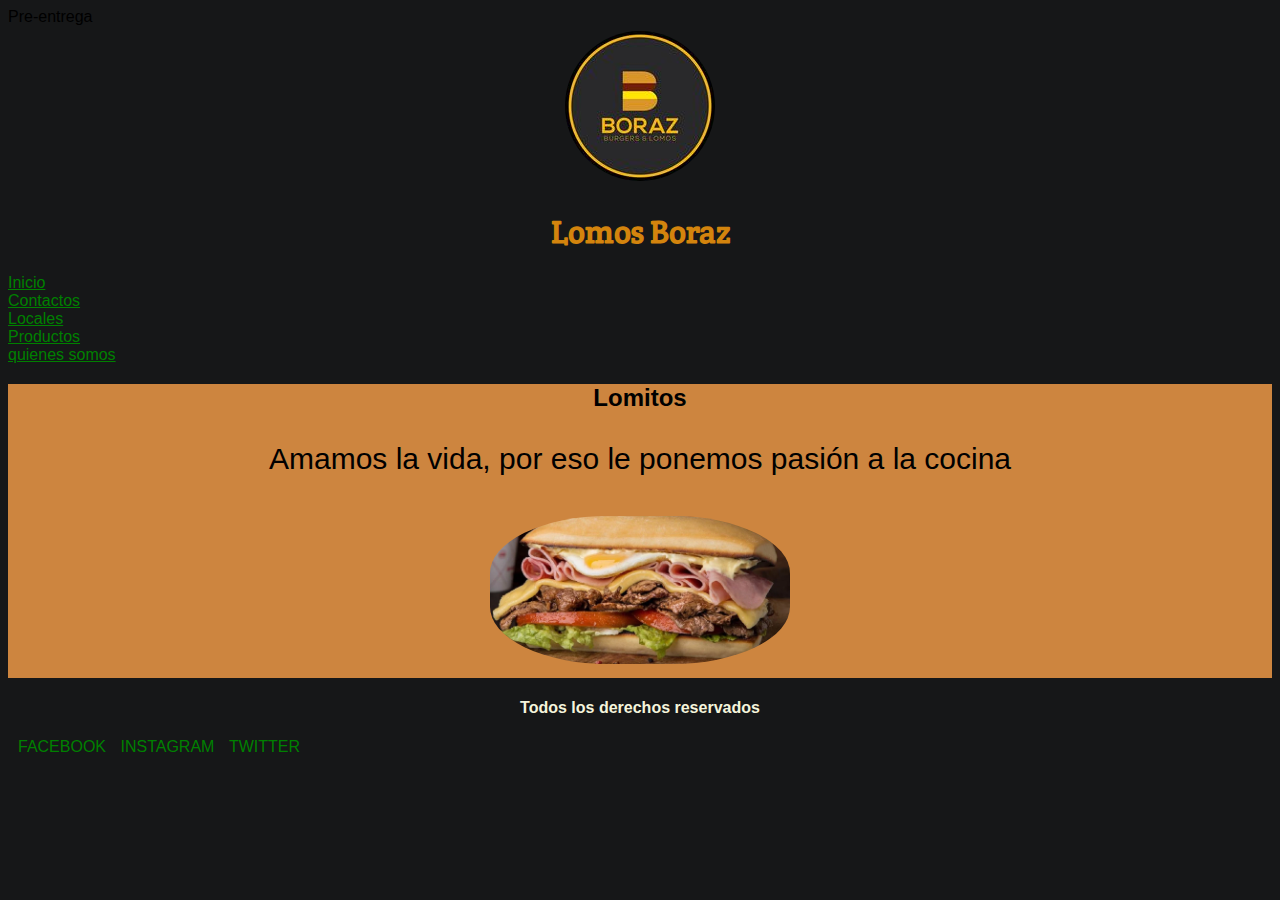
<file: index.html>
<!DOCTYPE html>
<html lang="es">
<head>
    <meta charset="UTF-8">
    <meta http-equiv="X-UA-Compatible" content="IE=edge">
    <meta name="viewport" content="width=device-width, initial-scale=1.0">
    <meta name="description" content="el mejor lomito de córdoba">
    <meta name="keywords" content="lomo, lomito, comida"
    <title>Pre-entrega</title>
    <link href="https://cdn.jsdelivr.net/npm/bootstrap@5.2.2/dist/css/bootstrap.min.css" rel="stylesheet" integrity="sha384-Zenh87qX5JnK2Jl0vWa8Ck2rdkQ2Bzep5IDxbcnCeuOxjzrPF/et3URy9Bv1WTRi" crossorigin="anonymous">
    <link rel="stylesheet" href="css/estilo.css">
    <link rel="preconnect" href="https://fonts.googleapis.com">
<link rel="preconnect" href="https://fonts.gstatic.com" crossorigin>
<link href="https://fonts.googleapis.com/css2?family=Cinzel:wght@800&family=Crete+Round:ital@1&display=swap" rel="stylesheet">

</head>
<body>
        <header> 
          <center><img class="logo" src="imagenes/logoboraz.jpg" alt="logo de inicio" width="100" height="100">
          </center>
            <h1>Lomos Boraz</h1>

            <div class="container text-center">
                <div class="row">
                  <div class="col-xl-2 col-sm-12">
                    <a href="index.html">Inicio</a>
                  </div>
                  <div class="col-xl-2 col-sm-12">
                    <a href="paginas/contactos.html">Contactos</a>
                  </div>
                  <div class="col-xl-2 col-sm-12">
                    <a href="paginas/locales.html">Locales</a>
                  </div>
                  <div class="col-xl-2 col-sm-12">
                    <a href="paginas/productos.html">Productos</a>
                  </div><div class="col-xl-2 col-sm-12">
                    <a href="paginas/quienessomos.html">quienes somos</a>
                  </div>
                </div>
              </div>
            
        </header>
        <main>
            <h2>Lomitos</h2>
            <p class="parrafo">Amamos la vida, por eso le ponemos pasión a la cocina</p>
    
            <center><img class="foto" src="imagenes/lomo.webp" alt="Imágen de un Lomito" class="img-fluid"></center>
    
        </main>
        <footer class="parrafo">
            <h4>Todos los derechos reservados</h4>
            <a class="efecto" href="">Facebook</a>
            <a class= "efecto" href="">Instagram</a>
            <a class= "efecto" href="">Twitter</a>
        </footer>
    
</body>
<!-- JavaScript Bundle with Popper -->
<script src="https://cdn.jsdelivr.net/npm/bootstrap@5.2.2/dist/js/bootstrap.bundle.min.js" integrity="sha384-OERcA2EqjJCMA+/3y+gxIOqMEjwtxJY7qPCqsdltbNJuaOe923+mo//f6V8Qbsw3" crossorigin="anonymous"></script>
</html>
</file>
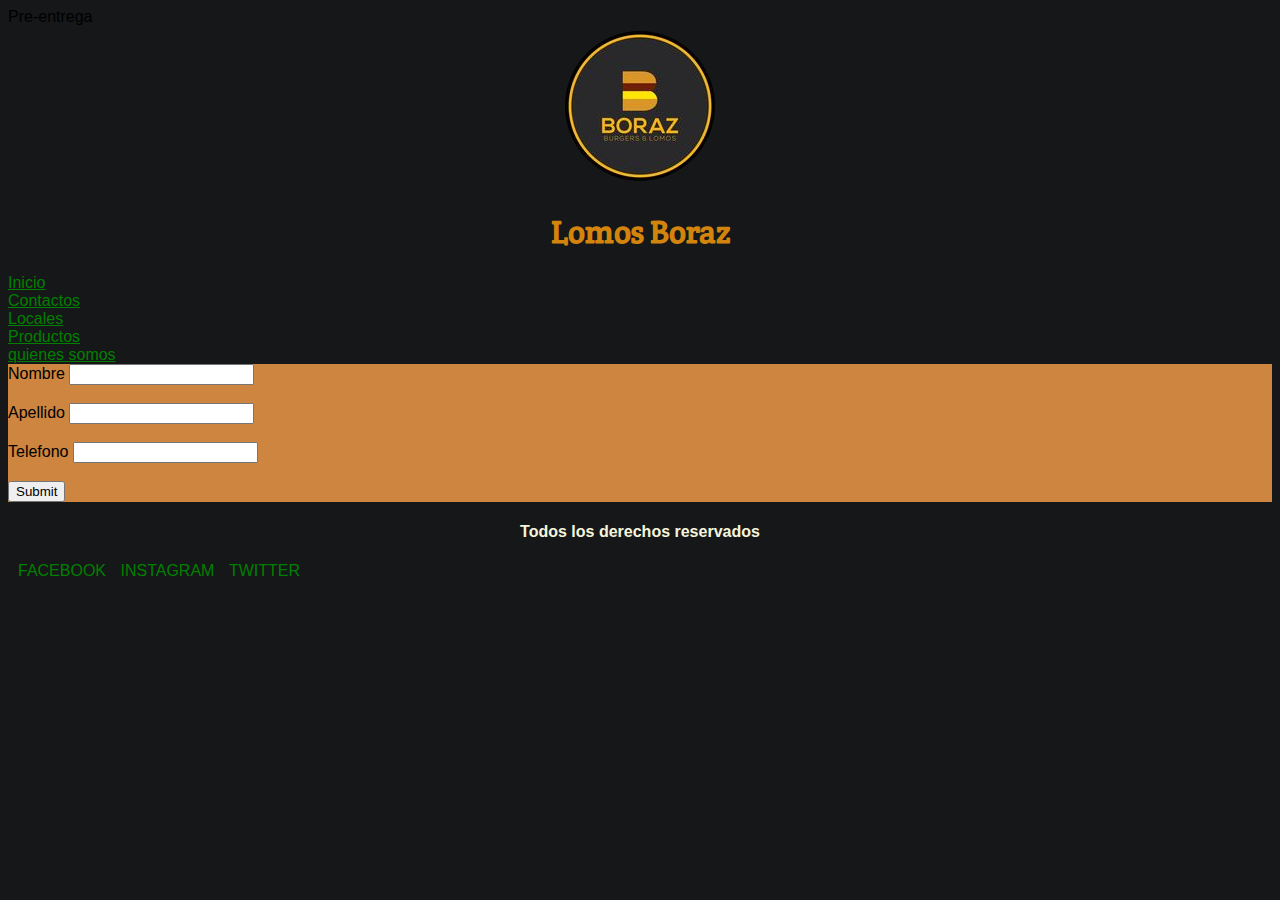
<file: paginas/contactos.html>
<!DOCTYPE html>
<html lang="es">
<head>
    <meta charset="UTF-8">
    <meta http-equiv="X-UA-Compatible" content="IE=edge">
    <meta name="viewport" content="width=device-width, initial-scale=1.0">
    <meta name="description" content="el mejor lomito de córdoba">
    <meta name="keywords" content="lomo, lomito, comida"
    <title>Pre-entrega</title>
    <link href="https://cdn.jsdelivr.net/npm/bootstrap@5.2.2/dist/css/bootstrap.min.css" rel="stylesheet" integrity="sha384-Zenh87qX5JnK2Jl0vWa8Ck2rdkQ2Bzep5IDxbcnCeuOxjzrPF/et3URy9Bv1WTRi" crossorigin="anonymous">
    <link rel="stylesheet" href="../css/estilo.css">
    <link href="https://fonts.googleapis.com/css2?family=Cinzel:wght@800&family=Crete+Round:ital@1&display=swap" rel="stylesheet">
</head>
<body>
    <header>
      <center><img class="logo" src="../imagenes/logoboraz.jpg" alt="logo de inicio" width="100" height="100">
      </center>
        <h1>Lomos Boraz</h1>
        <div class="container text-center">
          <div class="row">
            <div class="col-xl-2 col-sm-12">
              <a href="../index.html">Inicio</a>
            </div>
            <div class="col-xl-2 col-sm-12">
              <a href="contactos.html">Contactos</a>
            </div>
            <div class="col-xl-2 col-sm-12">
              <a href="locales.html">Locales</a>
            </div>
            <div class="col-xl-2 col-sm-12">
              <a href="productos.html">Productos</a>
            </div><div class="col-xl-2 col-sm-12">
              <a href="quienessomos.html">quienes somos</a>
            </div>
          </div>
        </div>
    </header>

    <main>
        <form>
            <label for="">Nombre</label>
            <input type="text">
            <br><br>
            <label for="">Apellido</label>
            <input type="text">
            <br><br>
            <label for="">Telefono</label>
            <input type="text">
            <br><br>
            <input type="submit">
        </form>

    </main>
    <footer class="parrafo">
        <h4>Todos los derechos reservados</h4>
        <a class="efecto" href="">Facebook</a>
        <a class= "efecto" href="">Instagram</a>
        <a class= "efecto" href="">Twitter</a>
        

    </footer>
    
</body>
<!-- JavaScript Bundle with Popper -->
<script src="https://cdn.jsdelivr.net/npm/bootstrap@5.2.2/dist/js/bootstrap.bundle.min.js" integrity="sha384-OERcA2EqjJCMA+/3y+gxIOqMEjwtxJY7qPCqsdltbNJuaOe923+mo//f6V8Qbsw3" crossorigin="anonymous"></script>

</html>
</file>
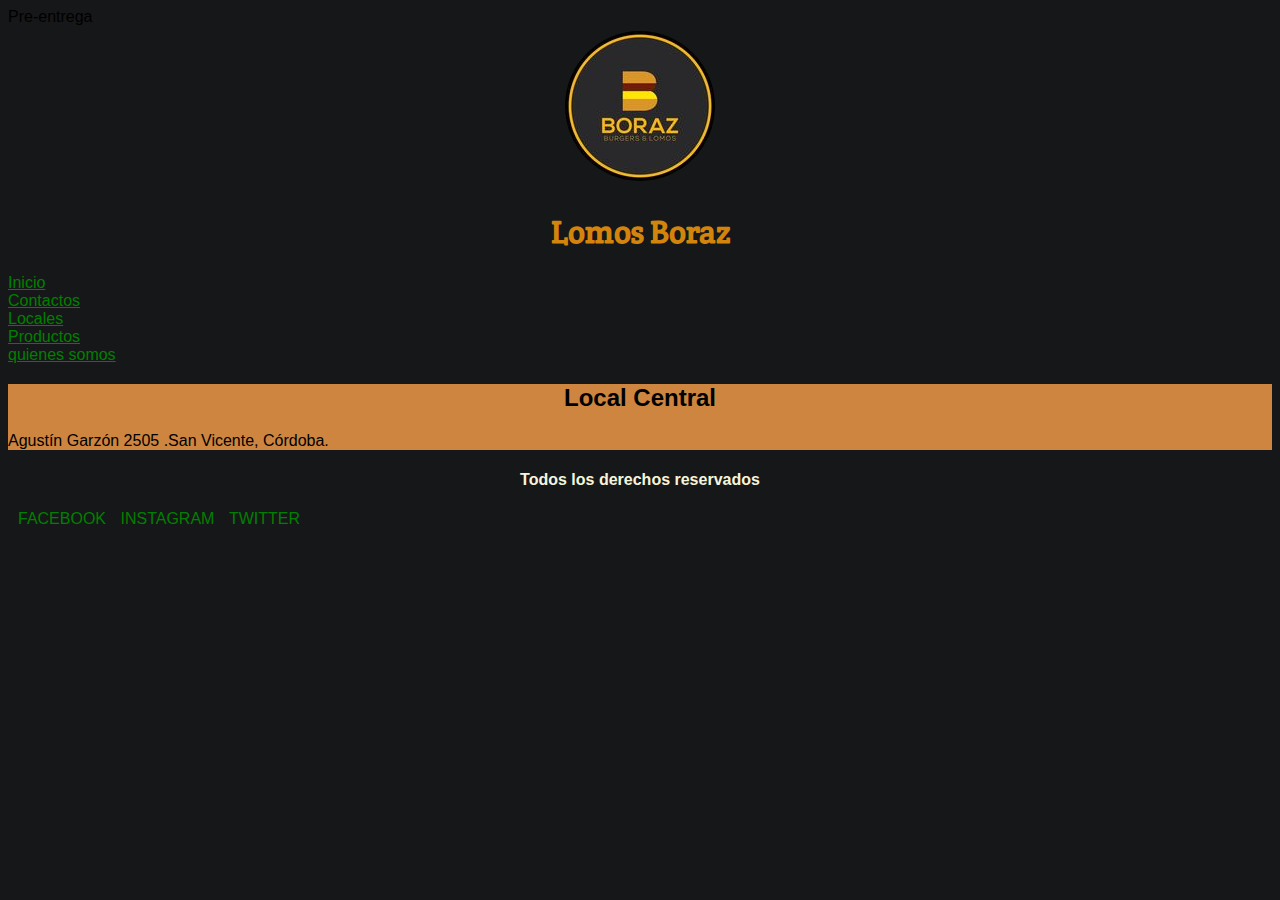
<file: paginas/locales.html>
<!DOCTYPE html>
<html lang="es">
<head>
    <meta charset="UTF-8">
    <meta http-equiv="X-UA-Compatible" content="IE=edge">
    <meta name="viewport" content="width=device-width, initial-scale=1.0">
    <meta name="description" content="el mejor lomito de córdoba">
    <meta name="keywords" content="lomo, lomito, comida"
    <title>Pre-entrega</title>
    <link href="https://cdn.jsdelivr.net/npm/bootstrap@5.2.2/dist/css/bootstrap.min.css" rel="stylesheet" integrity="sha384-Zenh87qX5JnK2Jl0vWa8Ck2rdkQ2Bzep5IDxbcnCeuOxjzrPF/et3URy9Bv1WTRi" crossorigin="anonymous">
    <link rel="stylesheet" href="../css/estilo.css">
    <link href="https://fonts.googleapis.com/css2?family=Cinzel:wght@800&family=Crete+Round:ital@1&display=swap" rel="stylesheet">
</head>
<body>
    <header>
      <center><img class="logo" src="../imagenes/logoboraz.jpg" alt="logo de inicio" width="100" height="100">
      </center>
        <h1>Lomos Boraz</h1>
        <div class="container text-center">
          <div class="row">
            <div class="col-xl-2 col-sm-12">
              <a href="../index.html">Inicio</a>
            </div>
            <div class="col-xl-2 col-sm-12">
              <a href="contactos.html">Contactos</a>
            </div>
            <div class="col-xl-2 col-sm-12">
              <a href="locales.html">Locales</a>
            </div>
            <div class="col-xl-2 col-sm-12">
              <a href="productos.html">Productos</a>
            </div><div class="col-xl-2 col-sm-12">
              <a href="quienessomos.html">quienes somos</a>
            </div>
          </div>
        </div>
    </header>
    <main>
      <h2>Local Central</h2>
      <p>Agustín Garzón 2505 .San Vicente, Córdoba.</p>
    </main>

    <footer class="parrafo">
        <h4>Todos los derechos reservados</h4>
        <a class="efecto" href="">Facebook</a>
        <a class= "efecto" href="">Instagram</a>
        <a class= "efecto" href="">Twitter</a>
        

    </footer>
    
    
</body>
<!-- JavaScript Bundle with Popper -->
<script src="https://cdn.jsdelivr.net/npm/bootstrap@5.2.2/dist/js/bootstrap.bundle.min.js" integrity="sha384-OERcA2EqjJCMA+/3y+gxIOqMEjwtxJY7qPCqsdltbNJuaOe923+mo//f6V8Qbsw3" crossorigin="anonymous"></script>
</html>
</file>
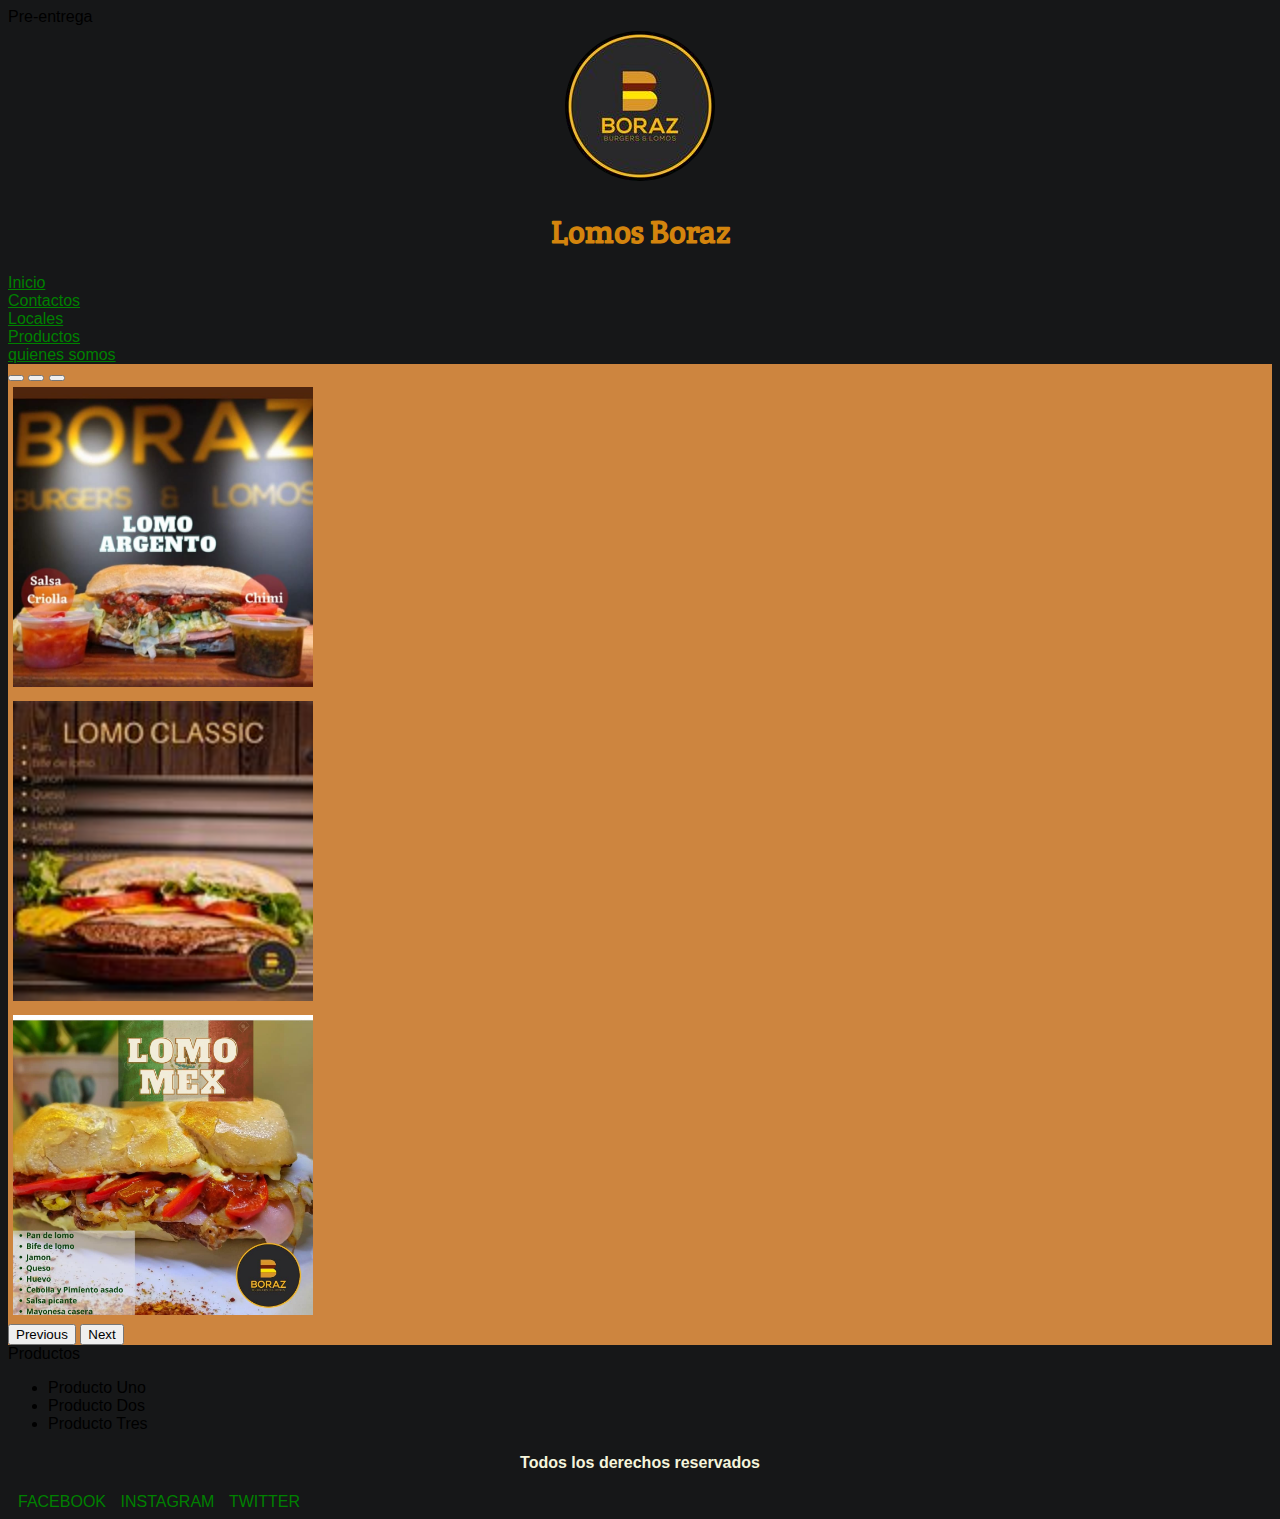
<file: paginas/productos.html>
<!DOCTYPE html>
<html lang="es">
<head>
    <meta charset="UTF-8">
    <meta http-equiv="X-UA-Compatible" content="IE=edge">
    <meta name="viewport" content="width=device-width, initial-scale=1.0">
    <meta name="description" content="el mejor lomito de córdoba">
    <meta name="keywords" content="lomo, lomito, comida"
    <title>Pre-entrega</title>
    <link href="https://cdn.jsdelivr.net/npm/bootstrap@5.2.2/dist/css/bootstrap.min.css" rel="stylesheet" integrity="sha384-Zenh87qX5JnK2Jl0vWa8Ck2rdkQ2Bzep5IDxbcnCeuOxjzrPF/et3URy9Bv1WTRi" crossorigin="anonymous">
    <link rel="stylesheet" href="../css/estilo.css">
    <link href="https://fonts.googleapis.com/css2?family=Cinzel:wght@800&family=Crete+Round:ital@1&display=swap" rel="stylesheet">
</head>
<body>
  <header>
    <center><img class="logo" src="../imagenes/logoboraz.jpg" alt="logo de inicio" width="100" height="100">
    </center>
     <h1>Lomos Boraz</h1>
     <div class="container text-center">
        <div class="row">
          <div class="col-xl-2 col-sm-12">
            <a href="../index.html">Inicio</a>
          </div>
          <div class="col-xl-2 col-sm-12">
            <a href="contactos.html">Contactos</a>
          </div>
          <div class="col-xl-2 col-sm-12">
            <a href="locales.html">Locales</a>
          </div>
          <div class="col-xl-2 col-sm-12">
            <a href="productos.html">Productos</a>
          </div><div class="col-xl-2 col-sm-12">
            <a href="quienessomos.html">quienes somos</a>
          </div>
        </div>
      </div>
 </header>
    <main>
         <!-- Start Carousel -->
	 <div id="carouselExampleIndicators" class="carousel slide" data-bs-ride="carousel">
		<div class="carousel-indicators">
		  <button type="button" data-bs-target="#carouselExampleIndicators" data-bs-slide-to="0" class="active" aria-current="true" aria-label="Slide 1"></button>
		  <button type="button" data-bs-target="#carouselExampleIndicators" data-bs-slide-to="1" aria-label="Slide 2"></button>
		  <button type="button" data-bs-target="#carouselExampleIndicators" data-bs-slide-to="2" aria-label="Slide 3"></button>
		</div>
		<div class="carousel-inner">
		  <div class="carousel-item active">
			<img src="../imagenes/lomoargento.jpg" class="d-block w-50 img-fluid mx-auto d-block" alt="afrodite">
		  </div>
		  <div class="carousel-item">
			<img src="../imagenes/lomoclasic.jpg" class="d-block w-50 img-fluid mx-auto d-block" alt="amnesia">
		  </div>
		  <div class="carousel-item">
			<img src="../imagenes/lomomexicano.jpg" class="d-block w-50 img-fluid mx-auto d-block" alt="breakup">
		  </div>
		</div>
		<button class="carousel-control-prev" type="button" data-bs-target="#carouselExampleIndicators" data-bs-slide="prev">
		  <span class="carousel-control-prev-icon" aria-hidden="true"></span>
		  <span class="visually-hidden">Previous</span>
		</button>
		<button class="carousel-control-next" type="button" data-bs-target="#carouselExampleIndicators" data-bs-slide="next">
		  <span class="carousel-control-next-icon" aria-hidden="true"></span>
		  <span class="visually-hidden">Next</span>
		</button>
	  </div>
	<!-- End Carousel -->
    </main>
    <div class="card" style="width: 18rem;">
      <div class="card-header">
        Productos
      </div>
      <ul class="list-group list-group-flush">
        <li class="list-group-item">Producto Uno</li>
        <li class="list-group-item">Producto Dos</li>
        <li class="list-group-item">Producto Tres</li>
      </ul>
    </div>
   
    <footer class="parrafo">
        <h4>Todos los derechos reservados</h4>
        <a class="efecto" href="">Facebook</a>
        <a class= "efecto" href="">Instagram</a>
        <a class= "efecto" href="">Twitter</a>
    </footer>
    
    
</body>
<!-- JavaScript Bundle with Popper -->
<script src="https://cdn.jsdelivr.net/npm/bootstrap@5.2.2/dist/js/bootstrap.bundle.min.js" integrity="sha384-OERcA2EqjJCMA+/3y+gxIOqMEjwtxJY7qPCqsdltbNJuaOe923+mo//f6V8Qbsw3" crossorigin="anonymous"></script>
</html>
</file>
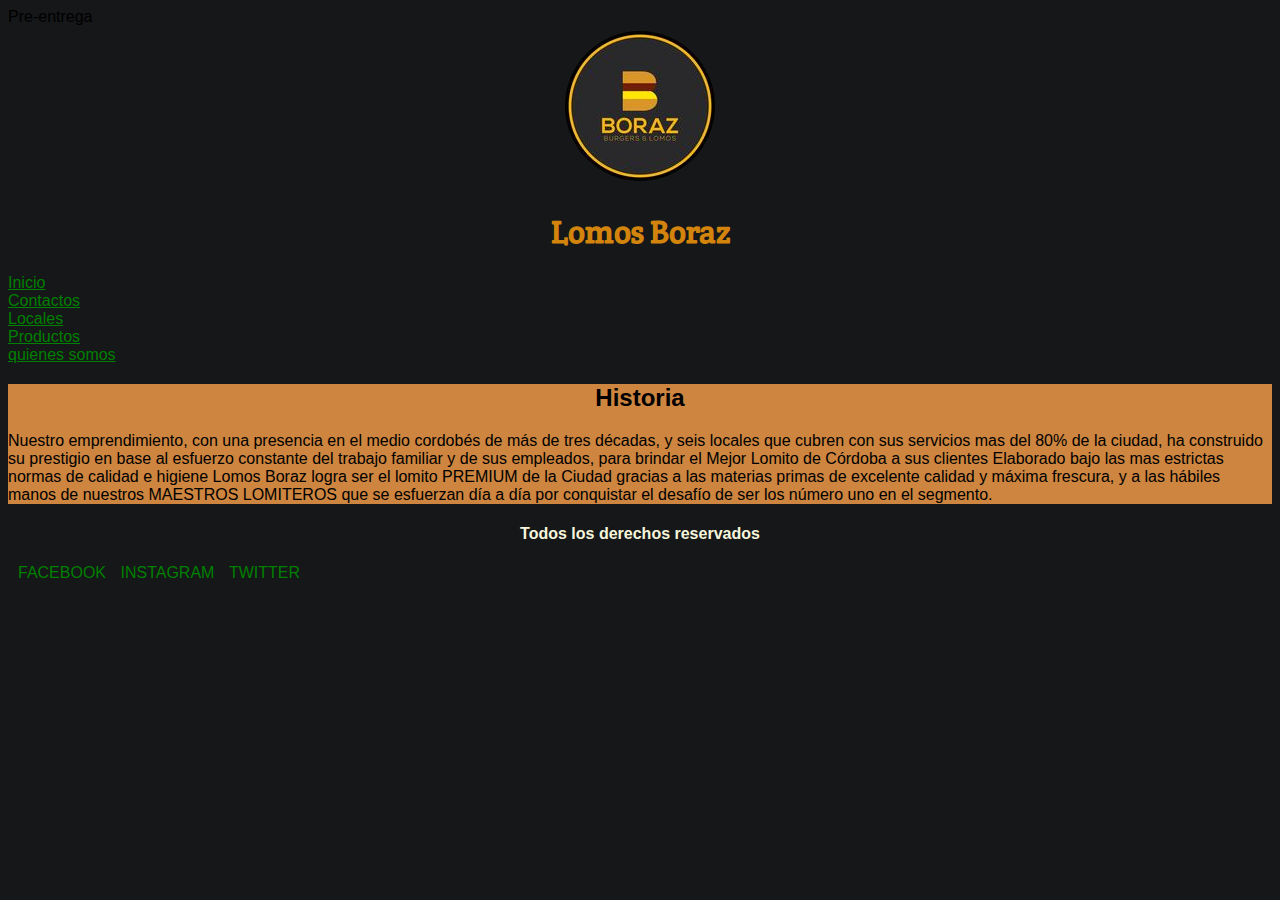
<file: paginas/quienessomos.html>
<!DOCTYPE html>
<html lang="es">
<head>
    <meta charset="UTF-8">
    <meta http-equiv="X-UA-Compatible" content="IE=edge">
    <meta name="viewport" content="width=device-width, initial-scale=1.0">
    <meta name="description" content="el mejor lomito de córdoba">
    <meta name="keywords" content="lomo, lomito, comida"
    <title>Pre-entrega</title>
    <link href="https://cdn.jsdelivr.net/npm/bootstrap@5.2.2/dist/css/bootstrap.min.css" rel="stylesheet" integrity="sha384-Zenh87qX5JnK2Jl0vWa8Ck2rdkQ2Bzep5IDxbcnCeuOxjzrPF/et3URy9Bv1WTRi" crossorigin="anonymous">
    <link rel="stylesheet" href="../css/estilo.css">
    <link href="https://fonts.googleapis.com/css2?family=Cinzel:wght@800&family=Crete+Round:ital@1&display=swap" rel="stylesheet">
</head>
<body>
    <header>
      <center><img class="logo" src="../imagenes/logoboraz.jpg" alt="logo de inicio" width="100" height="100">
      </center>
        <h1>Lomos Boraz</h1>
        <div class="container text-center">
          <div class="row">
            <div class="col-xl-2 col-sm-12">
              <a href="../index.html">Inicio</a>
            </div>
            <div class="col-xl-2 col-sm-12">
              <a href="contactos.html">Contactos</a>
            </div>
            <div class="col-xl-2 col-sm-12">
              <a href="locales.html">Locales</a>
            </div>
            <div class="col-xl-2 col-sm-12">
              <a href="productos.html">Productos</a>
            </div><div class="col-xl-2 col-sm-12">
              <a href="quienessomos.html">quienes somos</a>
            </div>
          </div>
        </div>
    </header> 

    <main>
      <h2>Historia</h2>
      <p>Nuestro emprendimiento, con una presencia en el medio cordobés de más de tres décadas, y seis locales que cubren con sus servicios mas del 80% de la ciudad, ha construido su prestigio en base al esfuerzo constante del trabajo familiar y de sus empleados, para brindar el Mejor Lomito de Córdoba a sus clientes

        Elaborado bajo las mas estrictas normas de calidad e higiene Lomos Boraz logra ser el lomito PREMIUM de la Ciudad gracias a las materias primas de excelente calidad y máxima frescura, y a las hábiles manos de nuestros MAESTROS LOMITEROS que se esfuerzan día a día por conquistar el desafío de ser los número uno en el segmento.</p>
    </main>

    <footer class="parrafo">
        <h4>Todos los derechos reservados</h4>
        <a class="efecto" href="">Facebook</a>
        <a class= "efecto" href="">Instagram</a>
        <a class= "efecto" href="">Twitter</a>
    </footer>
    
</body>
<!-- JavaScript Bundle with Popper -->
<script src="https://cdn.jsdelivr.net/npm/bootstrap@5.2.2/dist/js/bootstrap.bundle.min.js" integrity="sha384-OERcA2EqjJCMA+/3y+gxIOqMEjwtxJY7qPCqsdltbNJuaOe923+mo//f6V8Qbsw3" crossorigin="anonymous"></script>
</html>
</file>
<file: css/estilo.css>
body {
  background-color: #161718;
  color: color green;
  font-family: "Roboto", sans-serif;
  overflow-x: hidden;
}

main {
  background-color: peru;
}
main h2 {
  text-align: center;
}
main .parrafo {
  text-align: center;
  font-size: 30px;
  font-family: "Lucida Sans", "Lucida Sans Regular", "Lucida Grande", "Lucida Sans Unicode", Geneva, Verdana, sans-serif;
}
main .foto {
  border-radius: 40%;
  padding: 10px;
}

img {
  width: 300px;
  padding: 5px;
}

footer {
  background-color: #161718;
}
footer h4 {
  text-align: center;
  color: beige;
}
footer a {
  text-align: center;
  color: green;
  margin-left: 10px;
  text-decoration: none;
  text-transform: uppercase;
}
footer .efecto {
  animation-name: texto;
  animation-duration: 5s;
  animation-iteration-count: infinite;
  text-align: center;
}

@keyframes texto {
  0% {
    opacity: 0;
  }
  100% {
    opacity: 100%;
  }
}
header {
  background-color: #161718;
}
header .logo {
  border-radius: 50%;
  width: auto;
  height: auto;
}
header h1 {
  text-align: center;
  color: rgb(211, 132, 13);
  font-family: "Cinzel", serif;
  font-family: "Crete Round", serif;
}
header a {
  color: green;
}
header li {
  color: color green;
  list-style-type: none;
  display: inline-block;
}

/*# sourceMappingURL=estilo.css.map */
</file>
